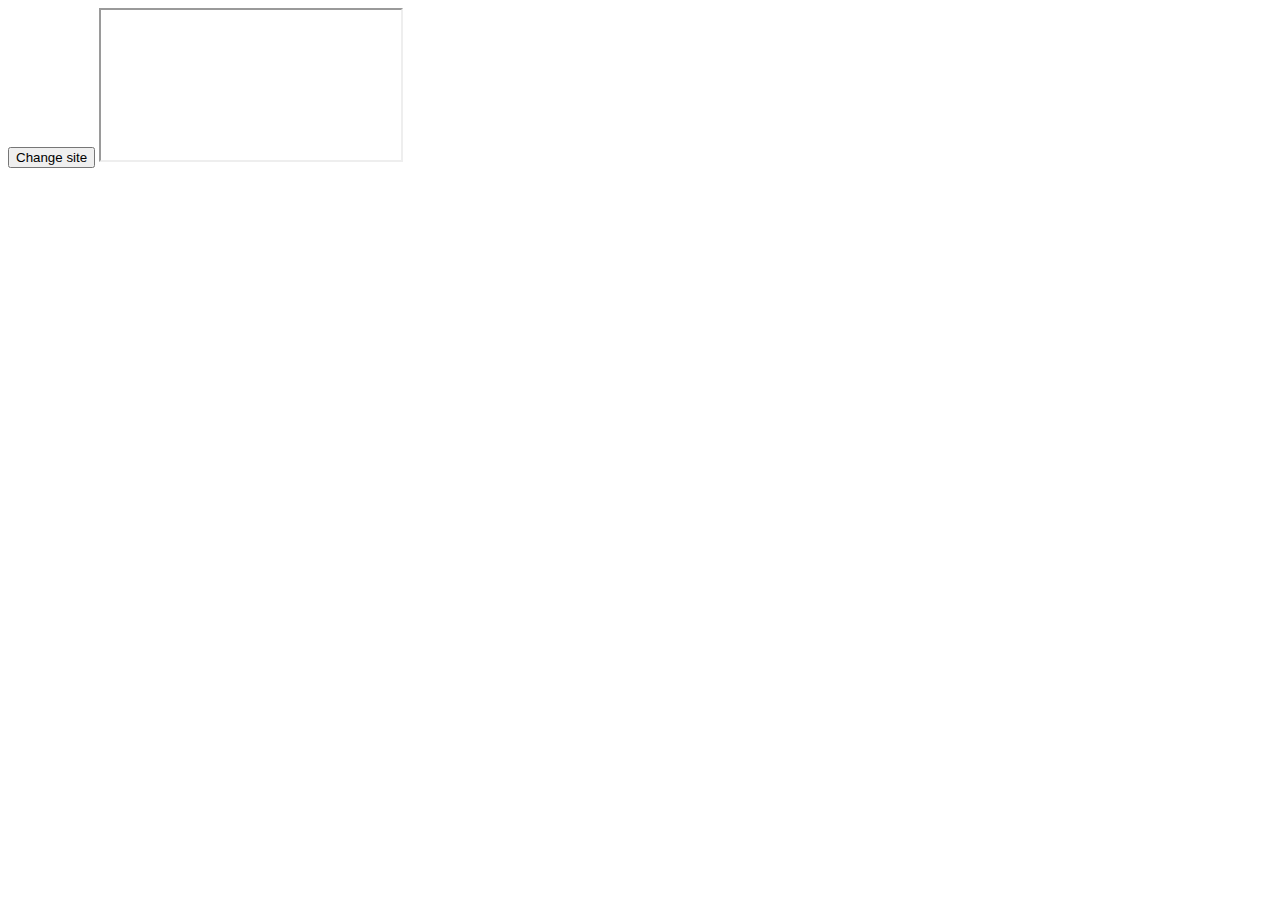
<file: index.html>
<!DOCTYPE html>
<html>
<body>
<script type="text/javascript">
function iframeDidLoad() {
    alert('Done');
}

function newSite() {
    var frame_src = document.getElementsByName('frame1')[0].src 
    var encodedUrl = encodeURIComponent(frame_src);	
    alert(encodedUrl);
	// document.getElementById("myIframe").src = encodedUrl;	
} 
</script>   
<input type="button" value="Change site" onClick="newSite()" />
<iframe name="frame1" id="myIframe" src="http://spycoffees.itpeople4u.com" onLoad="iframeDidLoad();"></iframe>
</body>
</html>
</file>
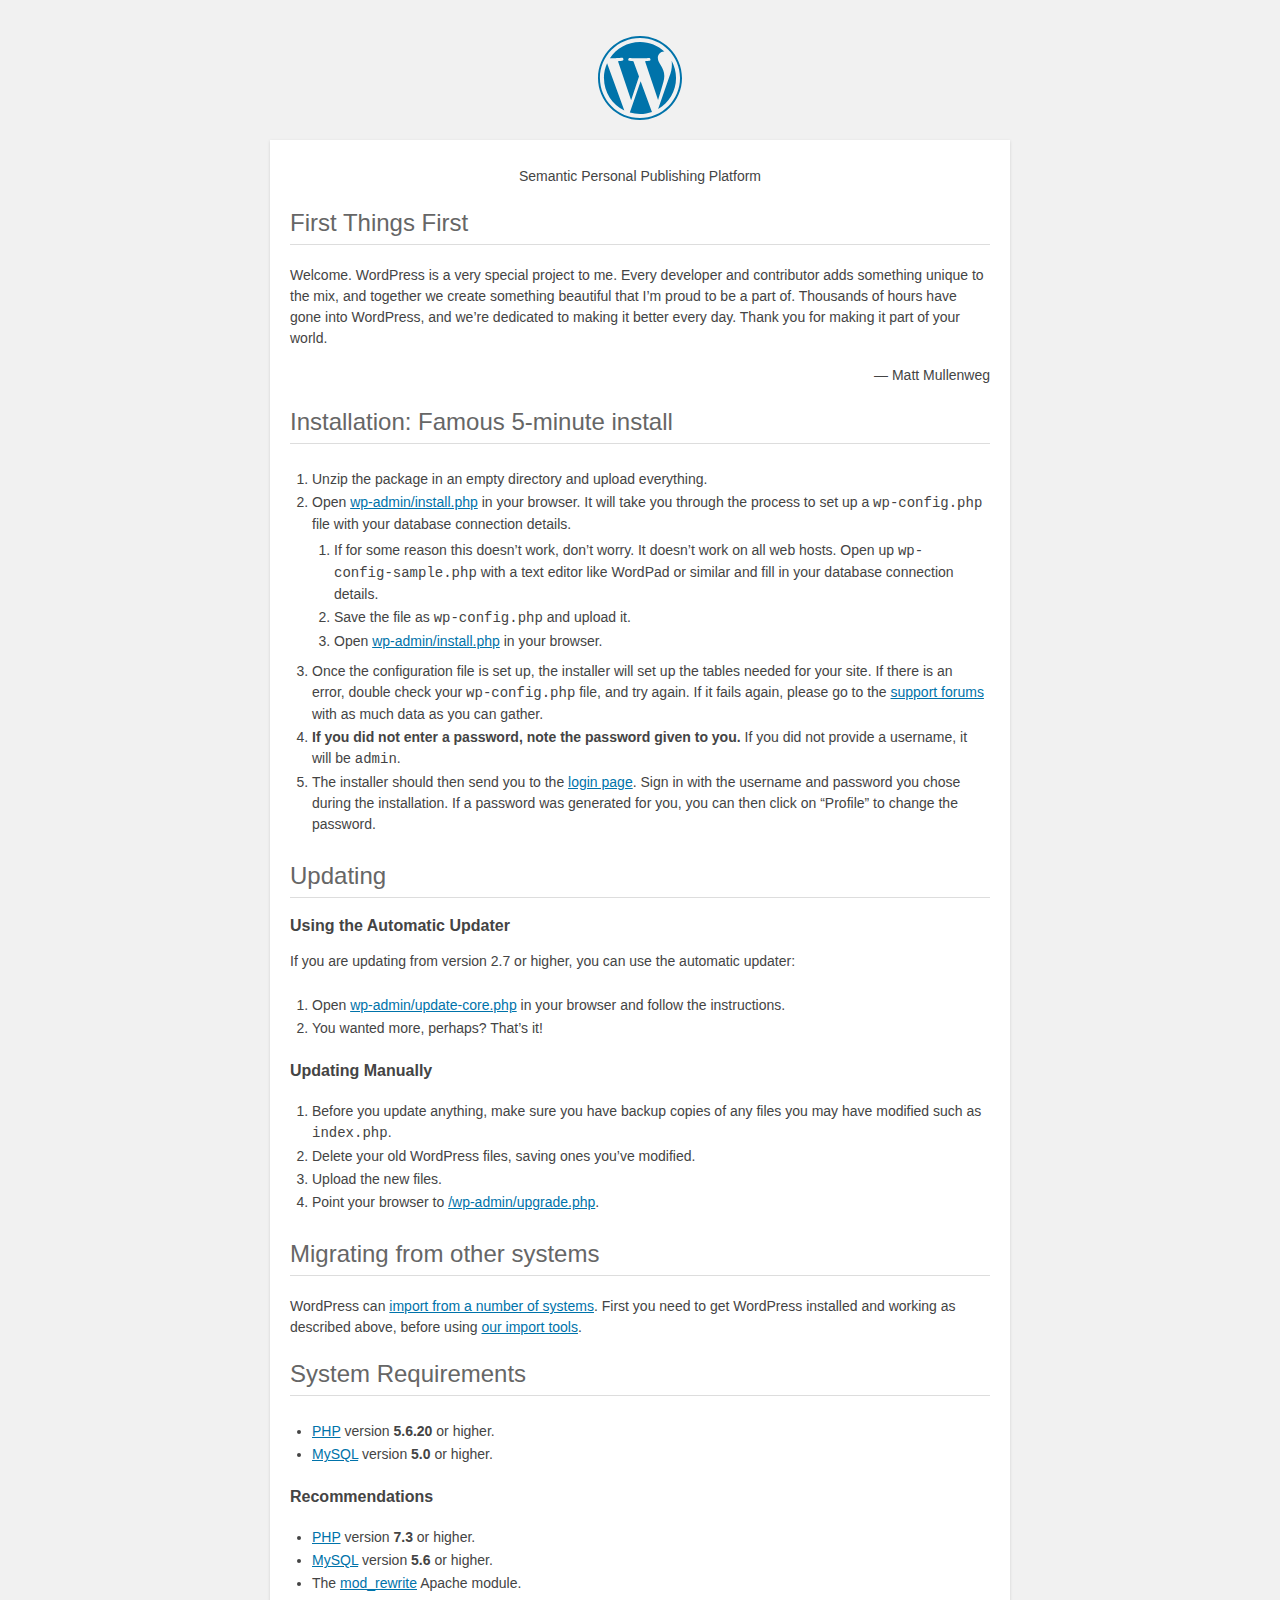
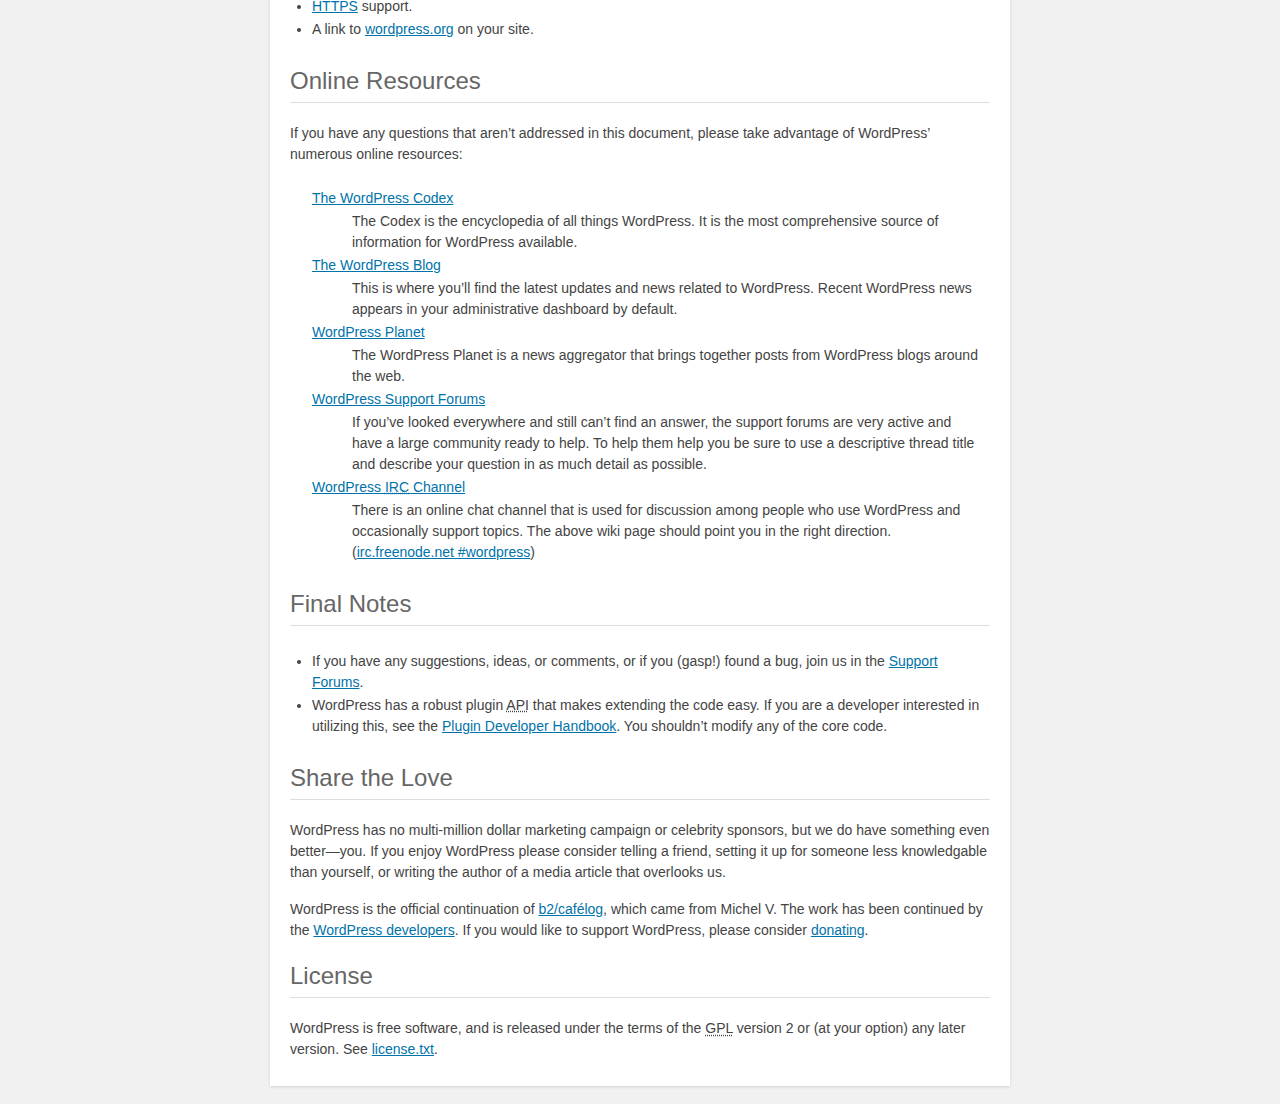
<file: readme.html>
<!DOCTYPE html>
<html lang="en">
<head>
	<meta name="viewport" content="width=device-width" />
	<meta http-equiv="Content-Type" content="text/html; charset=utf-8" />
	<title>WordPress &#8250; ReadMe</title>
	<link rel="stylesheet" href="wp-admin/css/install.css?ver=20100228" type="text/css" />
</head>
<body>
<h1 id="logo">
	<a href="https://wordpress.org/"><img alt="WordPress" src="wp-admin/images/wordpress-logo.png" /></a>
</h1>
<p style="text-align: center">Semantic Personal Publishing Platform</p>

<h2>First Things First</h2>
<p>Welcome. WordPress is a very special project to me. Every developer and contributor adds something unique to the mix, and together we create something beautiful that I&#8217;m proud to be a part of. Thousands of hours have gone into WordPress, and we&#8217;re dedicated to making it better every day. Thank you for making it part of your world.</p>
<p style="text-align: right">&#8212; Matt Mullenweg</p>

<h2>Installation: Famous 5-minute install</h2>
<ol>
	<li>Unzip the package in an empty directory and upload everything.</li>
	<li>Open <span class="file"><a href="wp-admin/install.php">wp-admin/install.php</a></span> in your browser. It will take you through the process to set up a <code>wp-config.php</code> file with your database connection details.
		<ol>
			<li>If for some reason this doesn&#8217;t work, don&#8217;t worry. It doesn&#8217;t work on all web hosts. Open up <code>wp-config-sample.php</code> with a text editor like WordPad or similar and fill in your database connection details.</li>
			<li>Save the file as <code>wp-config.php</code> and upload it.</li>
			<li>Open <span class="file"><a href="wp-admin/install.php">wp-admin/install.php</a></span> in your browser.</li>
		</ol>
	</li>
	<li>Once the configuration file is set up, the installer will set up the tables needed for your site. If there is an error, double check your <code>wp-config.php</code> file, and try again. If it fails again, please go to the <a href="https://wordpress.org/support/forums/" title="WordPress support">support forums</a> with as much data as you can gather.</li>
	<li><strong>If you did not enter a password, note the password given to you.</strong> If you did not provide a username, it will be <code>admin</code>.</li>
	<li>The installer should then send you to the <a href="wp-login.php">login page</a>. Sign in with the username and password you chose during the installation. If a password was generated for you, you can then click on &#8220;Profile&#8221; to change the password.</li>
</ol>

<h2>Updating</h2>
<h3>Using the Automatic Updater</h3>
<p>If you are updating from version 2.7 or higher, you can use the automatic updater:</p>
<ol>
	<li>Open <span class="file"><a href="wp-admin/update-core.php">wp-admin/update-core.php</a></span> in your browser and follow the instructions.</li>
	<li>You wanted more, perhaps? That&#8217;s it!</li>
</ol>

<h3>Updating Manually</h3>
<ol>
	<li>Before you update anything, make sure you have backup copies of any files you may have modified such as <code>index.php</code>.</li>
	<li>Delete your old WordPress files, saving ones you&#8217;ve modified.</li>
	<li>Upload the new files.</li>
	<li>Point your browser to <span class="file"><a href="wp-admin/upgrade.php">/wp-admin/upgrade.php</a>.</span></li>
</ol>

<h2>Migrating from other systems</h2>
<p>WordPress can <a href="https://codex.wordpress.org/Importing_Content">import from a number of systems</a>. First you need to get WordPress installed and working as described above, before using <a href="wp-admin/import.php" title="Import to WordPress">our import tools</a>.</p>

<h2>System Requirements</h2>
<ul>
	<li><a href="https://secure.php.net/">PHP</a> version <strong>5.6.20</strong> or higher.</li>
	<li><a href="https://www.mysql.com/">MySQL</a> version <strong>5.0</strong> or higher.</li>
</ul>

<h3>Recommendations</h3>
<ul>
	<li><a href="https://secure.php.net/">PHP</a> version <strong>7.3</strong> or higher.</li>
	<li><a href="https://www.mysql.com/">MySQL</a> version <strong>5.6</strong> or higher.</li>
	<li>The <a href="https://httpd.apache.org/docs/2.2/mod/mod_rewrite.html">mod_rewrite</a> Apache module.</li>
	<li><a href="https://wordpress.org/news/2016/12/moving-toward-ssl/">HTTPS</a> support.</li>
	<li>A link to <a href="https://wordpress.org/">wordpress.org</a> on your site.</li>
</ul>

<h2>Online Resources</h2>
<p>If you have any questions that aren&#8217;t addressed in this document, please take advantage of WordPress&#8217; numerous online resources:</p>
<dl>
	<dt><a href="https://codex.wordpress.org/">The WordPress Codex</a></dt>
		<dd>The Codex is the encyclopedia of all things WordPress. It is the most comprehensive source of information for WordPress available.</dd>
	<dt><a href="https://wordpress.org/news/">The WordPress Blog</a></dt>
		<dd>This is where you&#8217;ll find the latest updates and news related to WordPress. Recent WordPress news appears in your administrative dashboard by default.</dd>
	<dt><a href="https://planet.wordpress.org/">WordPress Planet</a></dt>
		<dd>The WordPress Planet is a news aggregator that brings together posts from WordPress blogs around the web.</dd>
	<dt><a href="https://wordpress.org/support/forums/">WordPress Support Forums</a></dt>
		<dd>If you&#8217;ve looked everywhere and still can&#8217;t find an answer, the support forums are very active and have a large community ready to help. To help them help you be sure to use a descriptive thread title and describe your question in as much detail as possible.</dd>
	<dt><a href="https://codex.wordpress.org/IRC">WordPress <abbr title="Internet Relay Chat">IRC</abbr> Channel</a></dt>
		<dd>There is an online chat channel that is used for discussion among people who use WordPress and occasionally support topics. The above wiki page should point you in the right direction. (<a href="irc://irc.freenode.net/wordpress">irc.freenode.net #wordpress</a>)</dd>
</dl>

<h2>Final Notes</h2>
<ul>
	<li>If you have any suggestions, ideas, or comments, or if you (gasp!) found a bug, join us in the <a href="https://wordpress.org/support/forums/">Support Forums</a>.</li>
	<li>WordPress has a robust plugin <abbr title="application programming interface">API</abbr> that makes extending the code easy. If you are a developer interested in utilizing this, see the <a href="https://developer.wordpress.org/plugins/">Plugin Developer Handbook</a>. You shouldn&#8217;t modify any of the core code.</li>
</ul>

<h2>Share the Love</h2>
<p>WordPress has no multi-million dollar marketing campaign or celebrity sponsors, but we do have something even better&#8212;you. If you enjoy WordPress please consider telling a friend, setting it up for someone less knowledgable than yourself, or writing the author of a media article that overlooks us.</p>

<p>WordPress is the official continuation of <a href="http://cafelog.com/">b2/caf&#233;log</a>, which came from Michel V. The work has been continued by the <a href="https://wordpress.org/about/">WordPress developers</a>. If you would like to support WordPress, please consider <a href="https://wordpress.org/donate/" title="Donate to WordPress">donating</a>.</p>

<h2>License</h2>
<p>WordPress is free software, and is released under the terms of the <abbr title="GNU General Public License">GPL</abbr> version 2 or (at your option) any later version. See <a href="license.txt">license.txt</a>.</p>

</body>
</html>
</file>
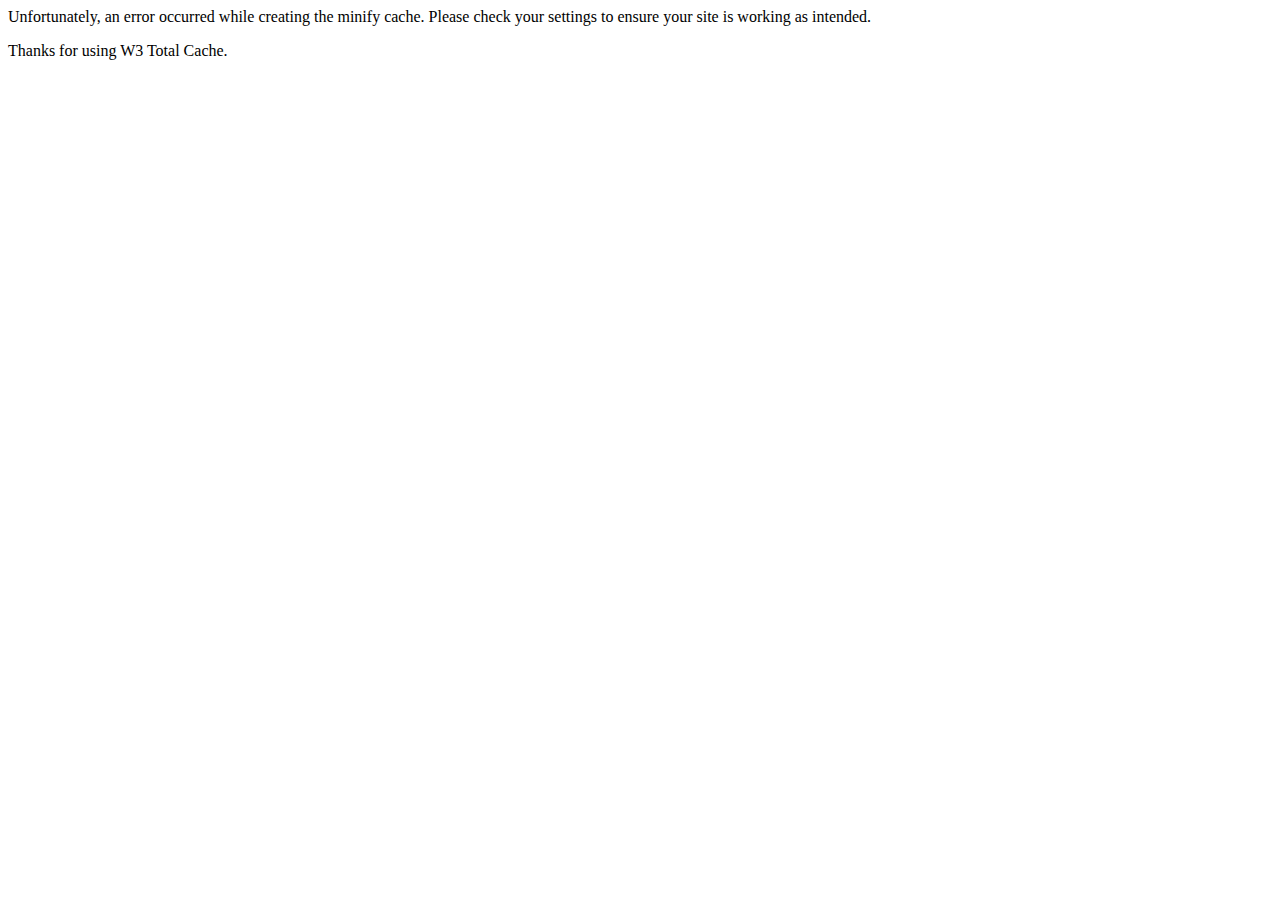
<file: wp-content/plugins/w3-total-cache/inc/email/minify_error_notification.html>
<html>
	<head></head>
	<body>
		<p>Unfortunately, an error occurred while creating the minify cache. Please check your settings to ensure your site is working as intended.</p>
		<p>Thanks for using W3 Total Cache.</p>
	</body>
</html>
</file>
<file: wp-admin/css/install.css>
html {
	background: #f1f1f1;
	margin: 0 20px;
}

body {
	background: #fff;
	color: #444;
	font-family: -apple-system, BlinkMacSystemFont, "Segoe UI", Roboto, Oxygen-Sans, Ubuntu, Cantarell, "Helvetica Neue", sans-serif;
	margin: 140px auto 25px;
	padding: 20px 20px 10px 20px;
	max-width: 700px;
	-webkit-font-smoothing: subpixel-antialiased;
	box-shadow: 0 1px 3px rgba(0, 0, 0, 0.13);
}

a {
	color: #0073aa;
}

a:hover,
a:active {
	color: #00a0d2;
}

a:focus {
	color: #124964;
	box-shadow:
		0 0 0 1px #5b9dd9,
		0 0 2px 1px rgba(30, 140, 190, 0.8);
}

.ie8 a:focus {
	outline: #5b9dd9 solid 1px;
}

h1, h2 {
	border-bottom: 1px solid #ddd;
	clear: both;
	color: #666;
	font-size: 24px;
	padding: 0;
	padding-bottom: 7px;
	font-weight: 400;
}

h3 {
	font-size: 16px;
}

p, li, dd, dt {
	padding-bottom: 2px;
	font-size: 14px;
	line-height: 1.5;
}

code, .code {
	font-family: Consolas, Monaco, monospace;
}

ul, ol, dl {
	padding: 5px 5px 5px 22px;
}

a img {
	border: 0
}
abbr {
	border: 0;
	font-variant: normal;
}

fieldset {
	border: 0;
	padding: 0;
	margin: 0;
}

label {
	cursor: pointer;
}

#logo {
	margin: 6px 0 14px 0;
	padding: 0 0 7px 0;
	border-bottom: none;
	text-align: center
}
#logo a {
	background-image: url(../images/w-logo-blue.png?ver=20131202);
	background-image: none, url(../images/wordpress-logo.svg?ver=20131107);
	background-size: 84px;
	background-position: center top;
	background-repeat: no-repeat;
	color: #444; /* same as login.css */
	height: 84px;
	font-size: 20px;
	font-weight: 400;
	line-height: 1.3em;
	margin: -130px auto 25px;
	padding: 0;
	text-decoration: none;
	width: 84px;
	text-indent: -9999px;
	outline: none;
	overflow: hidden;
	display: block;
}

.step {
	margin: 20px 0 15px;
}
.step, th {
	text-align: left;
	padding: 0;
}
.language-chooser.wp-core-ui .step .button.button-large {
	height: 36px;
	font-size: 14px;
	line-height: 33px;
	vertical-align: middle;
}
textarea {
	border: 1px solid #ddd;
	font-family: -apple-system, BlinkMacSystemFont, "Segoe UI", Roboto, Oxygen-Sans, Ubuntu, Cantarell, "Helvetica Neue", sans-serif;
	width: 100%;
	box-sizing: border-box;
}

.form-table {
	border-collapse: collapse;
	margin-top: 1em;
	width: 100%;
}

.form-table td {
	margin-bottom: 9px;
	padding: 10px 20px 10px 0;
	font-size: 14px;
	vertical-align: top
}

.form-table th {
	font-size: 14px;
	text-align: left;
	padding: 10px 20px 10px 0;
	width: 140px;
	vertical-align: top;
}

.form-table code {
	line-height: 18px;
	font-size: 14px;
}

.form-table p {
	margin: 4px 0 0 0;
	font-size: 11px;
}

.form-table input {
	line-height: 20px;
	font-size: 15px;
	padding: 3px 5px;
	border: 1px solid #ddd;
	box-shadow: inset 0 1px 2px rgba(0, 0, 0, 0.07);
}

input,
submit {
	font-family: -apple-system, BlinkMacSystemFont, "Segoe UI", Roboto, Oxygen-Sans, Ubuntu, Cantarell, "Helvetica Neue", sans-serif;
}

.form-table input[type=text],
.form-table input[type=email],
.form-table input[type=url],
.form-table input[type=password] {
	width: 206px;
}

.form-table th p {
	font-weight: 400;
}

.form-table.install-success th,
.form-table.install-success td {
	vertical-align: middle;
	padding: 16px 20px 16px 0;
}

.form-table.install-success td p {
	margin: 0;
	font-size: 14px;
}

.form-table.install-success td code {
	margin: 0;
	font-size: 18px;
}

#error-page {
	margin-top: 50px;
}

#error-page p {
	font-size: 14px;
	line-height: 18px;
	margin: 25px 0 20px;
}

#error-page code, .code {
	font-family: Consolas, Monaco, monospace;
}

.wp-hide-pw > .dashicons {
	line-height: inherit;
}

#pass-strength-result {
	background-color: #eee;
	border: 1px solid #ddd;
	color: #23282d;
	margin: -2px 5px 5px 0px;
	padding: 3px 5px;
	text-align: center;
	width: 218px;
	box-sizing: border-box;
	opacity: 0;
}

#pass-strength-result.short {
	background-color: #f1adad;
	border-color: #e35b5b;
	opacity: 1;
}

#pass-strength-result.bad {
	background-color: #fbc5a9;
	border-color: #f78b53;
	opacity: 1;
}

#pass-strength-result.good {
	background-color: #ffe399;
	border-color: #ffc733;
	opacity: 1;
}

#pass-strength-result.strong {
	background-color: #c1e1b9;
	border-color: #83c373;
	opacity: 1;
}

#pass1.short, #pass1-text.short {
	border-color: #e35b5b;
}

#pass1.bad, #pass1-text.bad {
	border-color: #f78b53;
}

#pass1.good, #pass1-text.good {
	border-color: #ffc733;
}

#pass1.strong, #pass1-text.strong {
	border-color: #83c373;
}

.pw-weak {
	display: none;
}

.message {
	border-left: 4px solid #dc3232;
	padding: .7em .6em;
	background-color: #fbeaea;
}

/* rtl:ignore */
#dbname,
#uname,
#pwd,
#dbhost,
#prefix,
#user_login,
#admin_email,
#pass1,
#pass2 {
	direction: ltr;
}

#pass1-text,
.show-password #pass1 {
	display: none;
}

.show-password #pass1-text
{
	display: inline-block;
}

.form-table span.description.important {
	font-size: 12px;
}


/* localization */
body.rtl,
.rtl textarea,
.rtl input,
.rtl submit {
	font-family: Tahoma, sans-serif;
}

:lang(he-il) body.rtl,
:lang(he-il) .rtl textarea,
:lang(he-il) .rtl input,
:lang(he-il) .rtl submit {
	font-family: Arial, sans-serif;
}

@media only screen and (max-width: 799px) {
	body {
		margin-top: 115px;
	}
	#logo a {
		margin: -125px auto 30px;
	}
}

@media screen and (max-width: 782px) {

	.form-table {
		margin-top: 0;
	}

	.form-table th,
	.form-table td {
		display: block;
		width: auto;
		vertical-align: middle;
	}

	.form-table th {
		padding: 20px 0 0;
	}

	.form-table td {
		padding: 5px 0;
		border: 0;
		margin: 0;
	}

	textarea,
	input {
		font-size: 16px;
	}

	.form-table td input[type="text"],
	.form-table td input[type="email"],
	.form-table td input[type="url"],
	.form-table td input[type="password"],
	.form-table td select,
	.form-table td textarea,
	.form-table span.description {
		width: 100%;
		font-size: 16px;
		line-height: 1.5;
		padding: 7px 10px;
		display: block;
		max-width: none;
		box-sizing: border-box;
	}

}

body.language-chooser {
	max-width: 300px;
}

.language-chooser select {
	padding: 8px;
	width: 100%;
	display: block;
	border: 1px solid #ddd;
	background-color: #fff;
	color: #32373c;
	font-size: 16px;
	font-family: Arial, sans-serif;
	font-weight: 400;
}

.language-chooser p {
	text-align: right;
}

.screen-reader-input,
.screen-reader-text {
	border: 0;
	clip: rect(1px, 1px, 1px, 1px);
	-webkit-clip-path: inset(50%);
	clip-path: inset(50%);
	height: 1px;
	margin: -1px;
	overflow: hidden;
	padding: 0;
	position: absolute;
	width: 1px;
	word-wrap: normal !important;
}

.spinner {
	background: url(../images/spinner.gif) no-repeat;
	background-size: 20px 20px;
	visibility: hidden;
	opacity: 0.7;
	filter: alpha(opacity=70);
	width: 20px;
	height: 20px;
	margin: 2px 5px 0;
}

.step .spinner {
	display: inline-block;
	vertical-align: middle;
	margin-right: 15px;
}

.button.hide-if-no-js,
.hide-if-no-js {
	display: none;
}

/**
 * HiDPI Displays
 */
@media print,
  (-webkit-min-device-pixel-ratio: 1.25),
  (min-resolution: 120dpi) {

	.spinner {
		background-image: url(../images/spinner-2x.gif);
	}

}
</file>
